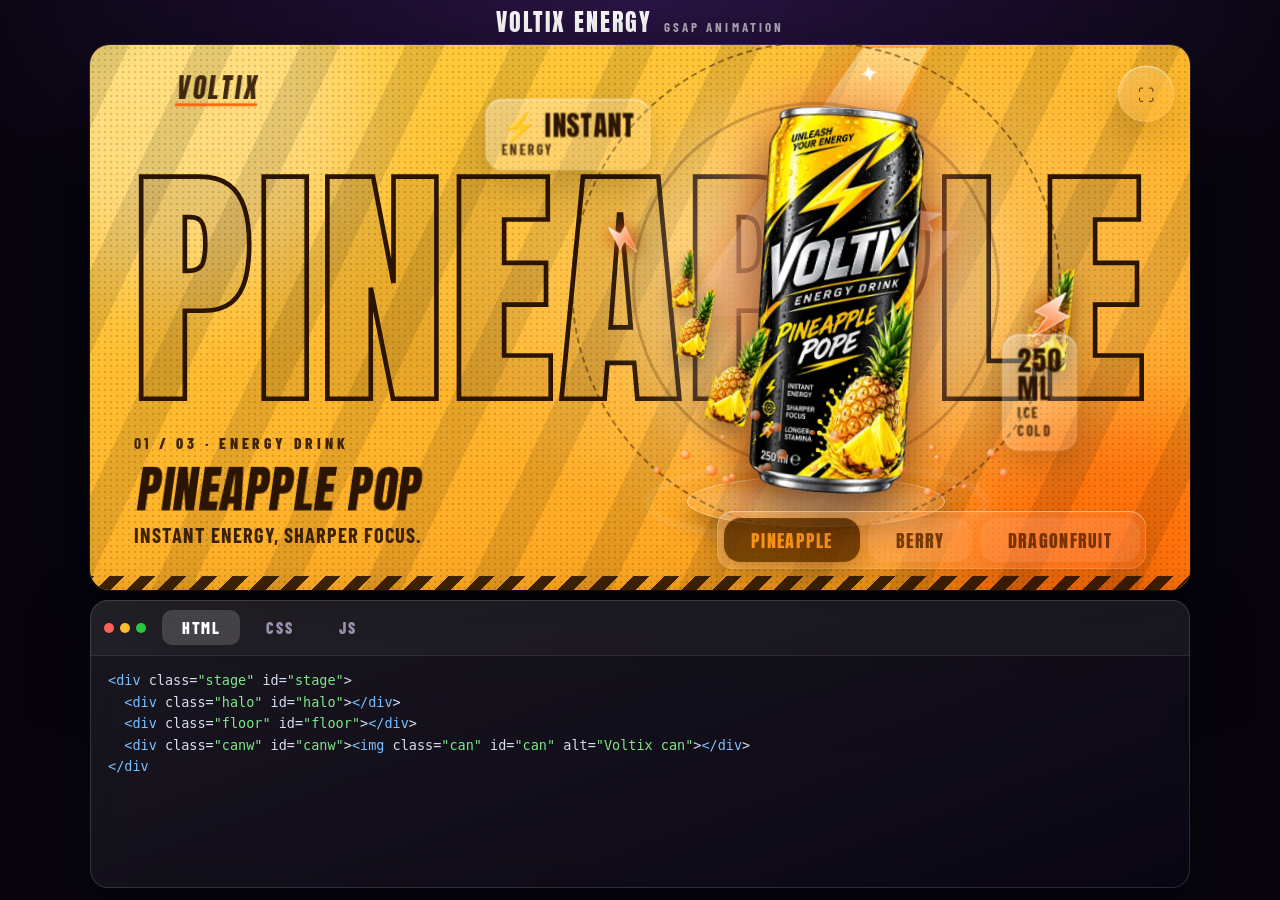
<file: index.html>
<!doctype html>
<html lang="en">
  <head>
    <meta charset="utf-8" />
    <meta
      name="viewport"
      content="width=device-width, initial-scale=1, viewport-fit=cover"
    />
    <title>Voltix Energy Animation</title>
    <link
      rel="stylesheet"
      href="https://fonts.googleapis.com/css2?family=Anton&family=Barlow+Condensed:ital,wght@0,600;0,700;0,800;1,700;1,800&family=DM+Sans:wght@400;500;700&display=swap"
    />
    <link rel="stylesheet" href="style.css" />
  </head>
  <body>
    <div class="top">Voltix Energy<small>GSAP Animation</small></div>

    <div class="frame">
      <div class="scene" id="scene" data-t="pine">
        <div class="orb o1" id="o1"></div>
        <div class="orb o2" id="o2"></div>
        <div class="pour pa" id="pa">
          <svg class="pw" viewBox="0 0 400 40" preserveAspectRatio="none">
            <path
              d="M0 0H400V10C366 36 334 36 300 10C266 -16 234 -16 200 10C166 36 134 36 100 10C66 -16 34 -16 0 10Z"
            />
          </svg>
        </div>
        <div class="pour pb" id="pb">
          <svg class="pw" viewBox="0 0 400 40" preserveAspectRatio="none">
            <path
              d="M0 0H400V10C366 36 334 36 300 10C266 -16 234 -16 200 10C166 36 134 36 100 10C66 -16 34 -16 0 10Z"
            />
          </svg>
        </div>
        <div class="vig"></div>
        <div class="sweep"></div>
        <div class="hazard"></div>
        <div class="flash"></div>
        <div class="brand">VOLTIX</div>
        <button class="glass" id="fs" title="Full screen">⛶</button>
        <div class="word" id="word"></div>
        <div class="stage" id="stage">
          <div class="halo" id="halo"></div>
          <svg class="megabolt" id="mb" viewBox="0 0 100 150">
            <defs>
              <linearGradient id="mbg" x1="0" y1="0" x2="0" y2="1">
                <stop offset="0" stop-color="#fff" />
                <stop offset="1" style="stop-color: var(--acc)" />
              </linearGradient>
            </defs>
            <path d="M64 0L8 82h38L22 150 94 56H56L84 0Z" fill="url(#mbg)" />
          </svg>
          <div class="rw" id="rw">
            <i class="ring"></i><i class="ring ring2"></i>
          </div>
          <div class="floor" id="floor"></div>
          <div class="shock" id="shock"></div>
          <div class="canw" id="canw">
            <img class="can" id="can" alt="Voltix can" />
          </div>
          <div class="gc" style="--x: -18; --y: -13">
            <div class="gi glass"><b>⚡ Instant</b><span>energy</span></div>
          </div>
          <div class="gc" style="--x: 16.5; --y: 6">
            <div class="gi glass"><b>250 ml</b><span>ice cold</span></div>
          </div>
        </div>
        <div class="copy">
          <div class="kick ln">
            <span><b id="idx">01</b> / 03 · ENERGY DRINK</span>
          </div>
          <h2 class="ln"><span id="ttl">Pineapple Pop</span></h2>
          <p class="ln"><span id="dsc">Instant energy, sharper focus.</span></p>
        </div>
        <div class="ctrl glass" id="ctrl">
          <button class="chip on">
            <i class="fill"></i><span>Pineapple</span></button
          ><button class="chip"><i class="fill"></i><span>Berry</span></button
          ><button class="chip">
            <i class="fill"></i><span>Dragonfruit</span>
          </button>
        </div>
      </div>
    </div>

    <div class="code">
      <div class="tabs">
        <i></i><i></i><i></i><button class="tab on">HTML</button
        ><button class="tab">CSS</button><button class="tab">JS</button>
      </div>
      <pre id="code"></pre>
    </div>

    <script src="https://cdnjs.cloudflare.com/ajax/libs/gsap/3.12.5/gsap.min.js"></script>
    <script src="script.js"></script>
  </body>
</html>
</file>
<file: style.css>
:root {
  color-scheme: dark;
  box-sizing: border-box;
  padding-top: env(safe-area-inset-top, 0px);
  padding-bottom: env(safe-area-inset-bottom, 0px);
}
html {
  scroll-padding-top: env(safe-area-inset-top, 0px);
}
* {
  box-sizing: border-box;
  margin: 0;
}
body {
  background: radial-gradient(80% 50% at 50% 0%, #2a1445, #08050f 70%);
  color: #fff;
  font-family:
    "Barlow Condensed",
    "DM Sans",
    system-ui,
    -apple-system,
    "Segoe UI",
    sans-serif;
  height: 100vh;
  height: 100dvh;
  padding: 10px 12px 12px;
  display: flex;
  flex-direction: column;
  align-items: center;
  gap: 10px;
}
button {
  font-family: inherit;
  cursor: pointer;
  border: 0;
}
.top {
  flex: none;
  text-align: center;
  font:
    400 24px/1 Anton,
    Impact,
    sans-serif;
  letter-spacing: 0.08em;
  text-transform: uppercase;
}
.top small {
  display: inline;
  font: 700 13px "Barlow Condensed";
  opacity: 0.65;
  margin-left: 12px;
  letter-spacing: 0.24em;
  text-transform: uppercase;
}
.frame {
  flex: 1;
  min-height: 0;
  container-type: inline-size;
  width: min(100%, 1100px);
  border-radius: 20px;
  overflow: hidden;
  background: #111;
  box-shadow:
    0 40px 100px rgba(0, 0, 0, 0.7),
    0 0 0 1px rgba(255, 255, 255, 0.12);
  display: flex;
  flex-direction: column;
}
body.full .top,
body.full .code {
  display: none;
}
body.full {
  padding: 0;
}
body.full .frame {
  position: fixed;
  inset: 0;
  z-index: 100;
  width: 100%;
  border-radius: 0;
}
body.full .scene {
  aspect-ratio: auto;
  flex: 1;
  min-height: 0;
}
.scene {
  --c1: #ffd23f;
  --c2: #ff9a1a;
  --acc: #ff5a00;
  --ink: #2b1500;
  position: relative;
  flex: 1;
  min-height: 0;
  overflow: hidden;
  font-size: 12px;
  color: var(--ink);
  background: linear-gradient(160deg, var(--c1), var(--c2));
}
.scene[data-t="berry"] {
  --c1: #2f9bff;
  --c2: #0a2fa8;
  --acc: #7df9ff;
  --ink: #fff;
}
.scene[data-t="dragon"] {
  --c1: #ff4b6e;
  --c2: #9b0f38;
  --acc: #ffd23f;
  --ink: #fff;
}
.glass {
  background: linear-gradient(
    140deg,
    rgba(255, 255, 255, 0.38),
    rgba(255, 255, 255, 0.1)
  );
  backdrop-filter: blur(18px) saturate(170%);
  -webkit-backdrop-filter: blur(18px) saturate(170%);
  box-shadow:
    inset 0 1px 0 rgba(255, 255, 255, 0.7),
    inset 0 0 0 1px rgba(255, 255, 255, 0.25),
    0 1.2em 2.4em rgba(0, 0, 0, 0.18);
  border-radius: 1.2em;
}
.orb {
  position: absolute;
  z-index: 0;
  border-radius: 50%;
  filter: blur(3.2em);
  pointer-events: none;
}
.o1 {
  width: 26em;
  height: 26em;
  left: -6em;
  top: -8em;
  background: rgba(255, 255, 255, 0.34);
}
.o2 {
  width: 24em;
  height: 24em;
  right: -5em;
  bottom: -10em;
  background: var(--acc);
  opacity: 0.65;
}
.pour {
  position: absolute;
  z-index: 1;
  left: 0;
  right: 0;
  top: 0;
  height: 118%;
  transform: translateY(-112%);
  pointer-events: none;
}
.pa {
  background: var(--acc);
}
.pb {
  background: linear-gradient(160deg, var(--c1), var(--c2)) top/100% 85%
    no-repeat var(--c2);
}
.pw {
  position: absolute;
  left: -10%;
  width: 120%;
  top: calc(100% - 1px);
  height: 3.4em;
}
.pa .pw {
  fill: var(--acc);
}
.pb .pw {
  fill: var(--c2);
}
.vig {
  position: absolute;
  inset: 0;
  z-index: 1;
  pointer-events: none;
  background:
    radial-gradient(
      60% 70% at 68% 45%,
      rgba(255, 255, 255, 0.3),
      transparent 65%
    ),
    radial-gradient(130% 110% at 50% 50%, transparent 55%, rgba(0, 0, 0, 0.34)),
    repeating-linear-gradient(
      115deg,
      rgba(0, 0, 0, 0.1) 0 2.6em,
      transparent 2.6em 7em
    ),
    radial-gradient(rgba(0, 0, 0, 0.14) 1px, transparent 1.6px) 0 0/6px 6px;
}
.hazard {
  position: absolute;
  left: 0;
  right: 0;
  bottom: 0;
  height: 1em;
  z-index: 7;
  pointer-events: none;
  background: repeating-linear-gradient(
    -45deg,
    var(--ink) 0 0.8em,
    transparent 0.8em 1.6em
  );
  opacity: 0.9;
}
.megabolt {
  position: absolute;
  left: -12em;
  top: -19em;
  width: 24em;
  height: 36em;
  z-index: 0;
  opacity: 0.35;
  filter: drop-shadow(0 0 1.4em var(--acc));
}
.bub {
  position: absolute;
  z-index: 2;
  border-radius: 50%;
  pointer-events: none;
  border: 1px solid rgba(255, 255, 255, 0.55);
  background: radial-gradient(
    circle at 30% 28%,
    rgba(255, 255, 255, 0.65),
    rgba(255, 255, 255, 0.06) 65%
  );
}
.word {
  position: absolute;
  left: 0;
  right: 0;
  top: 45%;
  text-align: center;
  z-index: 2;
  font:
    400 10px/1 Anton,
    Impact,
    sans-serif;
  letter-spacing: 0.01em;
  color: color-mix(in srgb, var(--ink) 10%, transparent);
  -webkit-text-stroke: 0.018em var(--ink);
  white-space: nowrap;
  pointer-events: none;
  user-select: none;
}
.wi,
.wi span {
  display: inline-block;
}
.stage {
  position: absolute;
  z-index: 3;
  left: 66%;
  top: 48%;
  width: 0;
  height: 0;
}
.halo {
  position: absolute;
  left: 0;
  top: -1.5em;
  width: 32em;
  height: 32em;
  margin: -16em 0 0 -16em;
  border-radius: 50%;
  background: radial-gradient(
    closest-side,
    rgba(255, 255, 255, 0.55),
    transparent
  );
}
.rw {
  position: absolute;
  left: 0;
  top: -1.5em;
  width: 0;
  height: 0;
  z-index: 1;
}
.ring {
  position: absolute;
  left: 0;
  top: 0;
  width: 36em;
  height: 36em;
  margin: -18em 0 0 -18em;
  border-radius: 50%;
  border: 2px dashed color-mix(in srgb, var(--ink) 45%, transparent);
  animation: spin 40s linear infinite;
}
.ring2 {
  width: 27em;
  height: 27em;
  margin: -13.5em 0 0 -13.5em;
  border-style: solid;
  border-width: 3px;
  border-color: color-mix(in srgb, var(--ink) 22%, transparent);
  animation-direction: reverse;
  animation-duration: 60s;
}
@keyframes spin {
  to {
    transform: rotate(360deg);
  }
}
.floor {
  position: absolute;
  left: 0;
  top: 12.4em;
  width: 19em;
  height: 3.8em;
  margin-left: -9.5em;
  border-radius: 50%;
  z-index: 1;
  background: radial-gradient(
    closest-side,
    rgba(255, 255, 255, 0.65),
    rgba(255, 255, 255, 0.08)
  );
  box-shadow:
    inset 0 0 0 1px rgba(255, 255, 255, 0.5),
    0 1em 1.8em rgba(0, 0, 0, 0.3);
}
.shock {
  position: absolute;
  left: 0;
  top: 13.4em;
  width: 8em;
  height: 2em;
  margin-left: -4em;
  border-radius: 50%;
  border: 3px solid rgba(255, 255, 255, 0.95);
  z-index: 1;
  opacity: 0;
}
.canw {
  position: absolute;
  left: 0;
  top: 0;
  width: 11.5em;
  z-index: 5;
}
.can {
  display: block;
  width: 100%;
  filter: drop-shadow(0 2em 1.8em rgba(0, 0, 0, 0.5))
    drop-shadow(0 0 2.4em color-mix(in srgb, var(--acc) 60%, transparent));
}
.fr {
  position: absolute;
  left: 0;
  top: 0;
  pointer-events: none;
}
.fr img {
  display: block;
  width: 100%;
  height: auto;
  filter: drop-shadow(0 0.7em 0.8em rgba(0, 0, 0, 0.35));
}
.fr svg {
  display: block;
  width: 100%;
  filter: drop-shadow(0 0 0.7em var(--acc))
    drop-shadow(0 0.5em 0.6em rgba(0, 0, 0, 0.3));
}
.drop {
  position: absolute;
  left: 0;
  top: 0;
  z-index: 11;
  border-radius: 50%;
  pointer-events: none;
  background: radial-gradient(circle at 30% 30%, #fff, var(--acc) 70%);
}
.spk {
  position: absolute;
  z-index: 8;
  width: 1.6em;
  pointer-events: none;
  left: calc(var(--x) * 1em);
  top: calc(var(--y) * 1em);
}
.gc {
  position: absolute;
  z-index: 10;
  left: calc(var(--x) * 1em);
  top: calc(var(--y) * 1em);
}
.gi {
  padding: 0.8em 1.1em;
  display: flex;
  flex-direction: column;
  animation: fl 4s ease-in-out infinite alternate;
  transform: translate(-50%, -50%);
}
.gi b {
  font:
    400 2em/1 Anton,
    Impact,
    sans-serif;
  letter-spacing: 0.04em;
  text-transform: uppercase;
}
.gi span {
  font: 700 1em "Barlow Condensed";
  letter-spacing: 0.16em;
  text-transform: uppercase;
  opacity: 0.85;
  margin-top: 0.15em;
}
@keyframes fl {
  from {
    margin-top: -0.4em;
  }
  to {
    margin-top: 0.6em;
  }
}
.copy {
  position: absolute;
  z-index: 6;
  left: 3.2em;
  bottom: 3.2em;
  max-width: 27em;
}
.kick {
  font: 800 1.15em "Barlow Condensed";
  letter-spacing: 0.24em;
  text-transform: uppercase;
  margin-bottom: 0.7em;
  opacity: 0.9;
}
.ln {
  overflow: hidden;
}
.ln span {
  display: block;
}
.copy h2 {
  font:
    400 3.7em/1 Anton,
    Impact,
    sans-serif;
  text-transform: uppercase;
  letter-spacing: 0.01em;
  padding-bottom: 0.06em;
  transform: skewX(-8deg);
  transform-origin: left bottom;
}
.copy p {
  font: 700 1.5em/1.15 "Barlow Condensed";
  letter-spacing: 0.05em;
  text-transform: uppercase;
  opacity: 0.92;
  margin-top: 0.3em;
}
.ctrl {
  position: absolute;
  z-index: 6;
  right: 3.2em;
  bottom: 2.2em;
  display: flex;
  gap: 0.6em;
  padding: 0.5em;
  border-radius: 1.2em;
}
.chip {
  position: relative;
  overflow: hidden;
  padding: 0.7em 1.5em;
  border-radius: 0.9em;
  font:
    400 1.35em/1 Anton,
    Impact,
    sans-serif;
  letter-spacing: 0.07em;
  text-transform: uppercase;
  background: rgba(255, 255, 255, 0.14);
  color: var(--ink);
  transition:
    transform 0.28s cubic-bezier(0.2, 0.9, 0.3, 1.5),
    background 0.25s,
    box-shadow 0.25s;
}
.chip:hover {
  transform: scale(1.17) translateY(-0.12em);
  z-index: 3;
  box-shadow: 0 0.9em 1.8em rgba(0, 0, 0, 0.35);
  background: rgba(255, 255, 255, 0.4);
}
.chip:active {
  transform: scale(1.05);
}
.chip span {
  position: relative;
  z-index: 1;
}
.chip .fill {
  position: absolute;
  left: 0;
  right: 0;
  bottom: 0;
  height: 0.28em;
  background: var(--c2);
  transform-origin: left;
  transform: scaleX(0);
}
.chip.on {
  background: var(--ink);
  color: var(--c2);
  box-shadow: 0 0.7em 1.4em rgba(0, 0, 0, 0.3);
}
.chip.on:hover {
  background: var(--ink);
}
#fs {
  position: absolute;
  z-index: 7;
  top: 1em;
  right: 1em;
  width: 3.4em;
  height: 3.4em;
  border-radius: 50%;
  font-size: 1.2em;
  color: var(--ink);
  transition: transform 0.28s cubic-bezier(0.2, 0.9, 0.3, 1.5);
}
#fs:hover {
  transform: scale(1.25) rotate(8deg);
}
.brand {
  position: absolute;
  z-index: 7;
  top: 1em;
  left: 3.2em;
  font:
    400 2em/1 Anton,
    Impact,
    sans-serif;
  letter-spacing: 0.1em;
  transform: skewX(-8deg);
  border-bottom: 0.14em solid var(--acc);
  padding-bottom: 0.05em;
}
.streak {
  position: absolute;
  z-index: 2;
  top: 0;
  border-radius: 99px;
  pointer-events: none;
  opacity: 0.85;
}
.sweep {
  position: absolute;
  z-index: 7;
  top: -20%;
  bottom: -20%;
  width: 16%;
  left: -30%;
  pointer-events: none;
  background: linear-gradient(
    100deg,
    transparent,
    rgba(255, 255, 255, 0.3),
    transparent
  );
  transform: skewX(-18deg);
}
.flash {
  position: absolute;
  inset: 0;
  z-index: 12;
  background: #fff;
  opacity: 0;
  pointer-events: none;
}
.code {
  flex: none;
  height: clamp(180px, 32vh, 300px);
  display: flex;
  flex-direction: column;
  width: min(100%, 1100px);
  border-radius: 18px;
  background: linear-gradient(
    160deg,
    rgba(255, 255, 255, 0.08),
    rgba(10, 6, 20, 0.9)
  );
  backdrop-filter: blur(16px);
  box-shadow:
    0 20px 60px rgba(0, 0, 0, 0.5),
    inset 0 0 0 1px rgba(255, 255, 255, 0.14);
  overflow: hidden;
}
.tabs {
  display: flex;
  align-items: center;
  gap: 6px;
  padding: 10px 14px;
  background: rgba(255, 255, 255, 0.04);
  border-bottom: 1px solid rgba(255, 255, 255, 0.08);
}
.tabs i {
  width: 10px;
  height: 10px;
  border-radius: 50%;
  background: #ff5f57;
}
.tabs i:nth-child(2) {
  background: #febc2e;
}
.tabs i:nth-child(3) {
  background: #28c840;
  margin-right: 10px;
}
.tab {
  background: none;
  color: #9a8fb0;
  font: 800 16px "Barlow Condensed";
  letter-spacing: 0.1em;
  text-transform: uppercase;
  padding: 8px 20px;
  border-radius: 10px;
  transition:
    transform 0.25s cubic-bezier(0.2, 0.9, 0.3, 1.5),
    background 0.25s,
    color 0.25s;
}
.tab:hover {
  transform: scale(1.14);
  background: rgba(255, 255, 255, 0.14);
  color: #fff;
}
.tab.on {
  background: rgba(255, 255, 255, 0.16);
  color: #fff;
}
pre {
  padding: 14px 18px;
  font:
    13.5px/1.6 ui-monospace,
    Menlo,
    Consolas,
    monospace;
  color: #d5def0;
  flex: 1;
  min-height: 0;
  overflow: auto;
  white-space: pre;
}
.k {
  color: #ff7ab6;
}
.s {
  color: #7ee787;
}
.c {
  color: #6b6f85;
}
.g {
  color: #79c0ff;
}
.p {
  color: #ffa657;
}
.n {
  color: #ffd479;
}
@container (max-width:600px) {
  .stage {
    left: 50%;
    top: 34%;
  }
  .copy {
    left: 1.6em;
    right: 1.6em;
    bottom: 6.4em;
    max-width: none;
  }
  .copy h2 {
    font-size: 2.5em;
  }
  .ctrl {
    left: 1em;
    right: 1em;
    bottom: 1.6em;
    justify-content: center;
  }
  .brand {
    left: 1.6em;
  }
}
</file>
